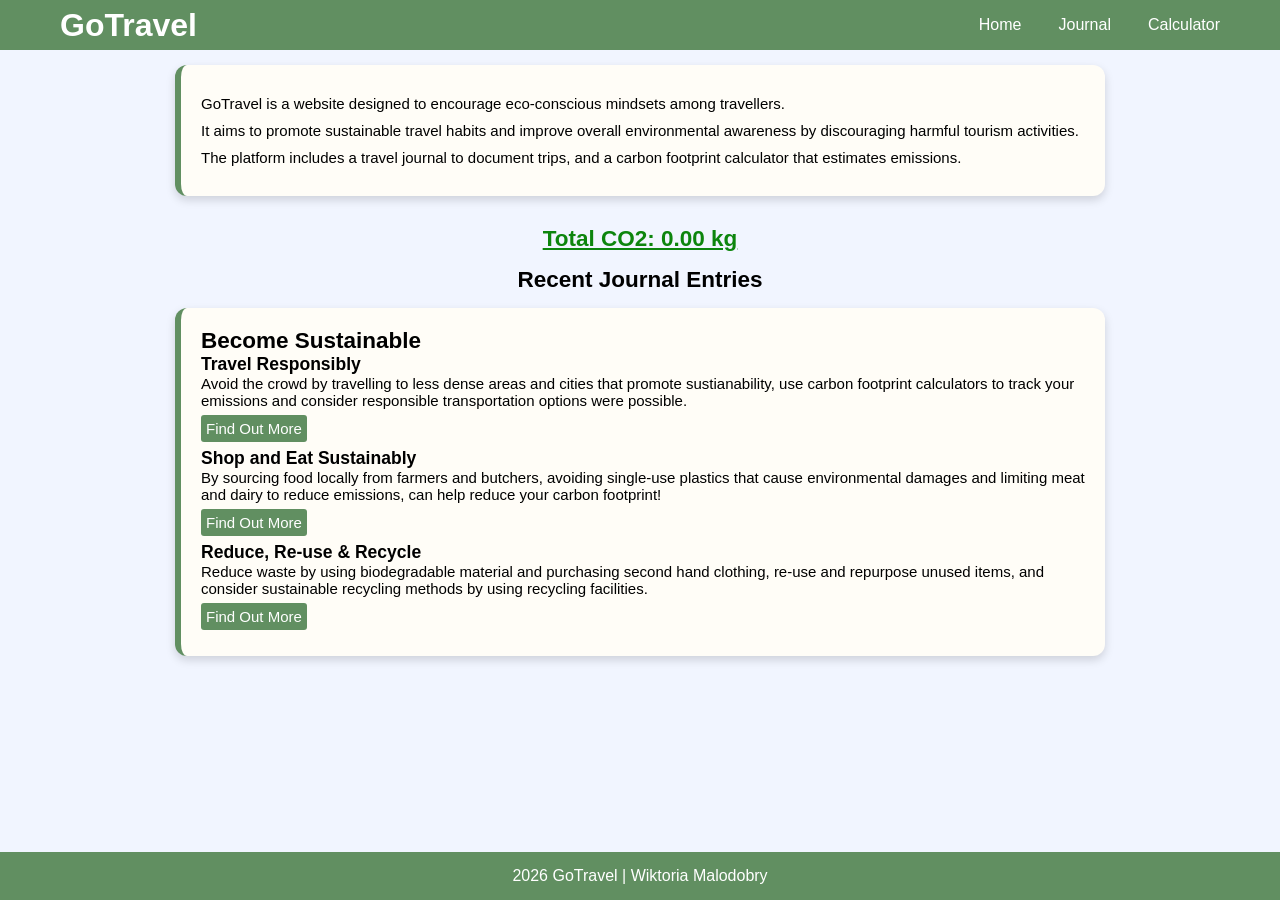
<file: individual-project-development/final-project-development/index.html>
<!DOCTYPE html>
<html lang="en">
<head>
    <meta charset="UTF-8">
    <meta name="viewport" content="width=device-width, initial-scale=1.0">
    <link rel="stylesheet" href="style.css">
    <title>Home | GoTravel</title>
</head>
<body>
    <header>
        <div class="header_container">
            <h1>GoTravel</h1>
            <nav>
            <ul class="nav_ul">
                <li class="nav_li"><a href="index.html" class="nav_a">Home</a></li>
                <li class="nav_li"><a href="journal.html" class="nav_a">Journal</a></li>
                <li class="nav_li"><a href="calculator.html" class="nav_a">Calculator</a></li>
            </ul>
            </nav>
        </div>
    </header>
    <main>
        <div class="intro_container">
        <p class="intro">GoTravel is a website designed to encourage eco-conscious mindsets among travellers.</p>
        <p class="intro">It aims to promote sustainable travel habits and improve overall environmental awareness by discouraging harmful tourism activities.</p> 
        <p class="intro">The platform includes a travel journal to document trips, and a carbon footprint calculator that estimates emissions.</p>
        </div>
        <h2 id="totalco2"></h2>
        <h2 class="recent_entries">Recent Journal Entries</h2>
        <div id="recent"></div>

        <div class="intro_container">
            <h2>Become Sustainable</h2>
            <div class="s_info">
                <h3>Travel Responsibly</h3>
                <p class="info_desc">Avoid the crowd by travelling to less dense areas and cities that promote sustianability, use carbon footprint calculators to track your emissions and consider responsible transportation options were possible.</p>
                <a class="more" href="https://www.nationalgeographic.com/travel/article/how-to-travel-better-a-beginners-guide-to-sustainable-travel-in-2023-and-beyond">Find Out More</a>
            </div>
            <div class="s_info">
                <h3>Shop and Eat Sustainably</h3>
                <p class="info_desc">By sourcing food locally from farmers and butchers, avoiding single-use plastics that cause environmental damages and limiting meat and dairy to reduce emissions, can help reduce your carbon footprint!</p>
                <a class="more" href="https://www.planetorganic.com/blogs/blog/5-ways-to-shop-eat-more-sustainably">Find Out More</a>
            </div>
            <div class="s_info">
                <h3>Reduce, Re-use & Recycle</h3>
                <p class="info_desc">Reduce waste by using biodegradable material and purchasing second hand clothing, re-use and repurpose unused items, and consider sustainable recycling methods by using recycling facilities.</p>
                <a class="more" href="https://www.recyclenow.com/how-to-recycle/how-to-reduce-waste">Find Out More</a>
            </div>
        </div>
    </main>
    <footer>
        <p class="footer_p">2026 GoTravel | Wiktoria Malodobry</p>
    </footer>
    <script src="journal.js"></script>
    <script src="dashboard.js"></script>
</body>
</html>
</file>
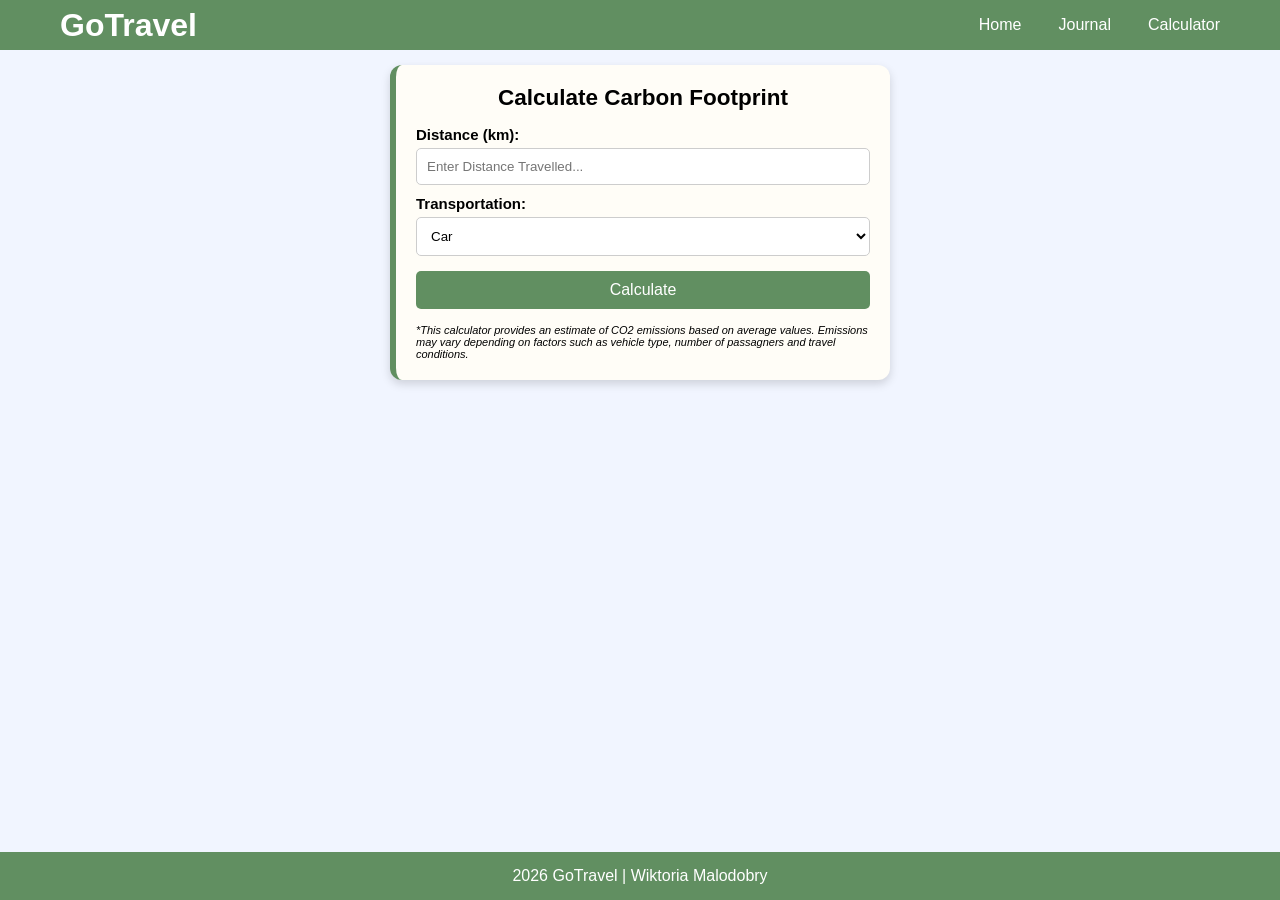
<file: individual-project-development/final-project-development/calculator.html>
<!DOCTYPE html>
<html lang="en">
<head>
    <meta charset="UTF-8">
    <meta name="viewport" content="width=device-width, initial-scale=1.0">
    <link rel="stylesheet" href="style.css">
    <title>Carbon Footprint Calculator | GoTravel</title>
</head>
<body>
    <header>
        <div class="header_container">
            <h1>GoTravel</h1>
            <nav>
            <ul class="nav_ul">
                <li class="nav_li"><a href="index.html" class="nav_a">Home</a></li>
                <li class="nav_li"><a href="journal.html" class="nav_a">Journal</a></li>
                <li class="nav_li"><a href="calculator.html" class="nav_a">Calculator</a></li>
            </ul>
            </nav>
        </div>
    </header>
    <main>
        <div class="form_container">
            <h2 class="f_h2">Calculate Carbon Footprint</h2>

            <p id="result"></p>
            
            <label for="distance" class="f_label">Distance (km):</label>
            <input type="number" id="distance" placeholder="Enter Distance Travelled..." required>
        
            <label for="transport" class="f_label">Transportation:</label>
            <select name="transport" id="transport">
                <option value="car">Car</option>
                <option value="plane">Plane</option>
                <option value="train">Train</option>
            </select>

            <button id="calcBtn" class="formBtn" type="button">Calculate</button>

            <p class="disclaimer"><em>*This calculator provides an estimate of CO2 emissions based on average values. Emissions may vary depending on factors such as vehicle type, number of passagners and travel conditions.</em></p>
        </div>
    </main>
    <footer>
        <p class="footer_p">2026 GoTravel | Wiktoria Malodobry</p>
    </footer>
    <script src="calculator.js"></script>
</body>
</html>
</file>
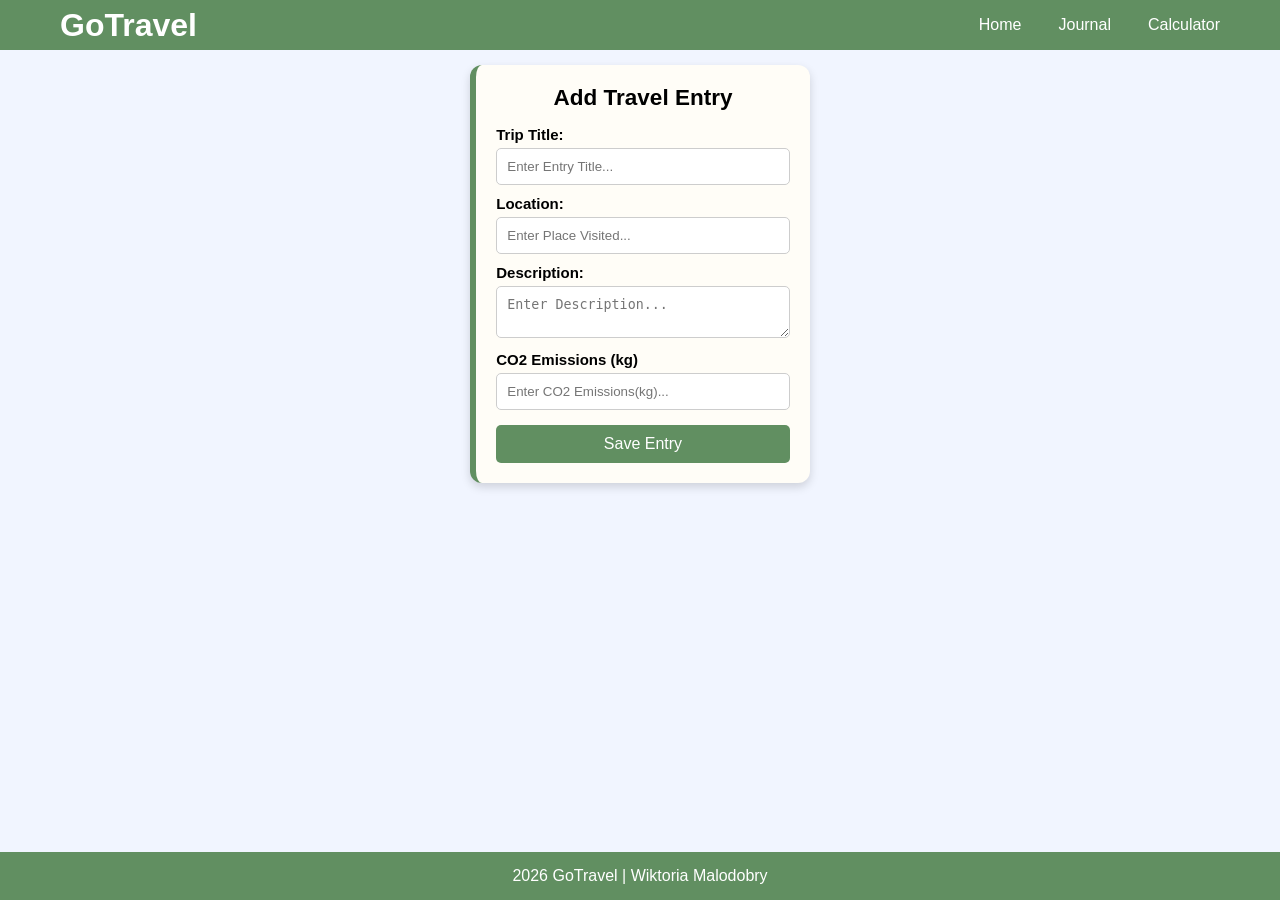
<file: individual-project-development/final-project-development/journal.html>
<!DOCTYPE html>
<html lang="en">
<head>
    <meta charset="UTF-8">
    <meta name="viewport" content="width=device-width, initial-scale=1.0">
    <link rel="stylesheet" href="style.css">
    <title>Journal Entry | GoTravel</title>
</head>
<body>
    <header>
        <div class="header_container">
            <h1>GoTravel</h1>
            <nav>
            <ul class="nav_ul">
                <li class="nav_li"><a href="index.html" class="nav_a">Home</a></li>
                <li class="nav_li"><a href="journal.html" class="nav_a">Journal</a></li>
                <li class="nav_li"><a href="calculator.html" class="nav_a">Calculator</a></li>
            </ul>
            </nav>
        </div>
    </header>
    <main>
        <form id="entry_form" class="form_container">
            <h2 class="f_h2">Add Travel Entry</h2>
        
            <label for="title" class="f_label">Trip Title:</label>
            <input type="text" id="title" placeholder="Enter Entry Title..." required>

            <label for="location" class="f_label">Location:</label>
            <input type="text" id="location" placeholder="Enter Place Visited..." required>
        
            <label for="description" class="f_label">Description:</label>
            <textarea id="description" placeholder="Enter Description..." required></textarea>

            <label for="co2" class="f_label">CO2 Emissions (kg)</label>
            <input type="number" step="0.01" id="co2" placeholder="Enter CO2 Emissions(kg)..." required>

            <button class="formBtn" type="submit">Save Entry</button>
        </form>

        <div id="entries">
            <!-- entries -->
        </div>
    </main>
    <footer>
        <p class="footer_p">2026 GoTravel | Wiktoria Malodobry</p>
    </footer>
    <script src="journal.js"></script>
</body>
</html>
</file>
<file: individual-project-development/final-project-development/style.css>
/* Basic styles */
*{
    margin: 0; /* no blank space between navbar */
    padding: 0; /* links have no indents */
    box-sizing: border-box; /* include padding of tags */
}

body{
    background-color: #f1f5ff;
    font-family: Arial, Helvetica, sans-serif;
    min-height: 100vh; /* body takes up at least 100% of the view point height */
    display: flex; /* all the elements of body sit horizontally */
    flex-direction: column; /* puts the elements into a column */
}

main{
    font-size: 15px;
    max-width: 930px;
    margin: 0 auto;
}

a{
    text-decoration: none;
    color: #ffffff;
}

h1{
    color: #ffffff;
}

ul{
    list-style: none;
}

/* Nav styles */
header{
    background-color: #618f61;
}

.header_container{
    display: flex; /* title and links are displayed horizontally */
    align-items: center;
    justify-content: space-between;
    height: 50px;
    padding: 20px;
    max-width: 1200px; /* header items do not go past width*/
    margin: 0 auto; /* displays header elements in center with blank space on either side */
}

.nav_ul{
    display: flex; /* link elements are aligned horizontally */
    column-gap: 37px; /* provides gap between each nav elements */
}

.nav_li{
    color: #021d02;
    transition: all 0.3s; /* smooth transition between elements */
}

.nav_li:hover{
    color: #3d723d; /* changes colour once hovered over item */
}

/* home */
.intro_container {
  background: #fffdf7;
  padding: 20px;
  border-radius: 12px;
  margin: 0 auto 30px auto; /* center form and add blank space between trip list */
  box-shadow: 0 4px 10px #00000026; /* add shadow to form */
  border-left: 6px solid #618f61; /* add border style to the side of form  */
  margin-top: 15px;
}

.intro {
  margin: 10px auto 10px;
}

#totalco2 {
  color: #0d850d;
  text-align: center;
  text-decoration: underline;
  margin-bottom: 15px;
}

#recent {
  display: flex;
  column-gap: 10px;
}

#recent h3 {
  font-size: 16px;
} 

#recent p {
  margin: 5px 0;
  color: #414141;
}

.entry_container {
  max-width: 310px;
  background: #fffdf7;
  padding: 20px;
  border-radius: 12px;
  margin: 0 auto 30px auto; /* center form and add blank space between trip list */
  box-shadow: 0 4px 10px #00000026; /* add shadow to form */
  border-left: 6px solid #618f61; /* add border style to the side of form  */
  margin-top: 15px;
}

.recent_entries {
  text-align: center;
}

.more{
  background-color: #618f61;
  border-radius: 3px;
  padding: 5px;
}

.s_info, .info_desc{
  margin-bottom: 11px;
}

/* footer styles */
footer{
    background-color: #618f61;
    color: #fff;
    margin-top: auto; /* places as much margin as possible between the footer and content above */
    text-align: center;
    padding: 15px;    
}

/* Form styling */
.form_container {
  background: #fffdf7;
  padding: 20px;
  border-radius: 12px;
  max-width: 500px; /* width does not extend past pixels */
  margin: 0 auto 30px auto; /* center form and add blank space between trip list */
  box-shadow: 0 4px 10px #00000026; /* add shadow to form */
  border-left: 6px solid #618f61; /* add border style to the side of form  */
  margin-top: 15px;
}

.f_h2 {
  text-align: center;
  margin-bottom: 15px;
}

.f_label {
  display: block; /* element displayed as block, no element next to it with added whitespace */
  margin-top: 10px;
  font-weight: 700;
}

input, textarea, select {
  width: 100%;
  padding: 10px;
  margin-top: 5px;
  border-radius: 5px;
  border: 1px solid #cdcdcd;
  background: #ffffff;
}

.formBtn {
  margin-top: 15px;
  width: 100%;
  padding: 10px;
  background: #618f61;
  color: #ffffff;
  border: none;
  border-radius: 5px;
  cursor: pointer;
  font-size: 16px;
}

button:hover {
  background: #405f40;
}

#entries {
  max-width: 600px;
  margin: 0 auto; /* centering entry list */
}

#entries div {
  background: #fffdf7;
  padding: 15px;
  margin-bottom: 15px;
  border-radius: 12px;
  box-shadow: 0 4px 10px #00000026;
  border-left: 5px solid #618f61
}

#entries p {
  margin: 5px 0;
  color: #414141;
}

.disclaimer {
  margin-top: 15px;
  font-size: 11px;
}

#result {
  font-size: 17px;
  color: #0d850d;
  text-align: center;
  font-weight: 700;
}

/* Delete button */
.deleteBtn {
  margin-top: 10px;
  background: #bc3f31;
  padding: 5px 12px;
  font-size: 14px;
  color: #ffffff;
  border-radius: 5px;
  border-style: none;
}

.deleteBtn:hover {
  background: #922b21;
}

/* References */
/* Navigataion Bar - ByteGrad. (2023, January 16). Simple Responsive Navbar with HTML & CSS (Flexbox Layout). [Video]. https://www.youtube.com/watch?v=nMuwgcG-8xU
/* Footer - ByteGrad. (2022, October 1). Sticky Footer in CSS (Best Solution). [Video]. https://www.youtube.com/watch?v=0yaef3KKyGg */
/* Form - dcode. (2023, September 7). Easy HTML & CSS Cards. [Video]. https://www.youtube.com/watch?v=ZpRy5QJRVB4 */
</file>
